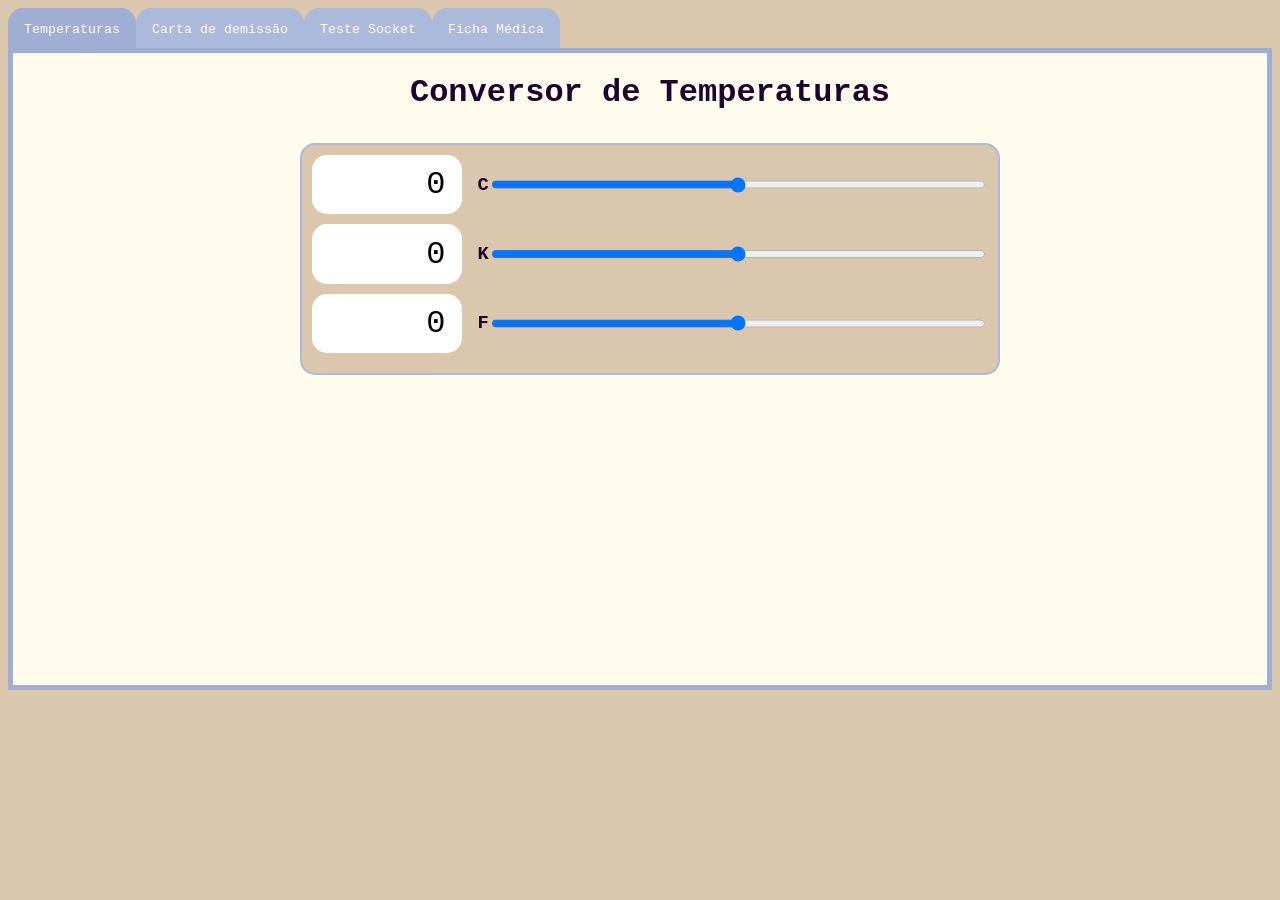
<file: logica/website/html/index.html>
<html>
    <head>
        <link rel="stylesheet" href="global.css">
        <link rel="stylesheet" href="temperature.css">
        <link rel="stylesheet" href="socket.css">
        <link rel="stylesheet" href="medic.css">
        <script src="script.js"></script>
    </head>
    <body>
        <div class="tab">
            <button id="default" class="tab_b" onclick="open_tab(event,'temp')">Temperaturas</button>
            <button class="tab_b" onclick="open_tab(event,'resign')">Carta de demiss&atilde;o</button>
            <button id="socket_tab" class="tab_b" onclick="open_tab(event,'sock')">Teste Socket</button>
            <button class="tab_b" onclick="open_tab(event,'medic')">Ficha M&eacute;dica</button>
        </div>
        <div class="dummy">
            <div class="content" id="medic">
                <div class="container medical_sheet">
                    <div class="container med">
                        <h1>Ficha M&eacute;dica</h1>
                        <div class="container_b med">
                            <div class="container medical_data">
                                <form id="medic_form" action="">
                                <table class="patient_data">
                                    <tr>
                                        <th>NOME</th>
                                        <th>
                                            <input name="name" type="text">
                                        </th>
                                    </tr>
                                    <tr>
                                        <th>NASCIMENTO</th>
                                        <th>
                                            <input name="birthdate" type="date">
                                        </th>
                                    </tr>
                                    <tr>
                                        <th>SEXO</th>
                                        <th>
                                            <input name="sex" value="F" type="radio">Feminino</input>
                                            <input name="sex" value="M" type="radio">Masculino</input>
                                            <input name="sex" value="?" type="radio">Outro</input>
                                        </th>
                                    </tr>
                                    <tr>
                                        <th>DIAGN&Oacute;STICO</th>
                                        <th>
                                            <input name="diagnosis" type="text">
                                        </th>
                                    </tr>
                                    <tr>
                                        <th>ESTADO</th>
                                        <th>
                                            <textarea name="state" class="med" rows="3" cols="40"></textarea>
                                        </th>
                                    </tr>
                                    <tr>
                                        <th>TRATAMENTO</th>
                                        <th>
                                            <textarea name="treatment" class="med" rows="3" cols="40"></textarea>
                                        </th>
                                    </tr>
                                    <tr>
                                        <th>LIBERA&Ccedil;&Atilde;O</th>
                                        <th>
                                            <input name="release" type="date">
                                        </th>
                                    </tr>
                                </table>
                                </form>
                            </div>
                            <div class="container med_buttons">
                                <button onclick="patient_new()">Novo Paciente</button> <button onclick="patient_save()"> Salvar</button>
                            </div>
                        </div>
                    </div>
                    <div class="container patients">
                        <h1>Pacientes</h1>
                        <div id="patient_list" class="container_b patients">
                        </div>
                    </div>
                    <div class="container login">
                        <h3>LOGIN</h3>
                        <div class="container_b" id="login">
                            <form class="login_form" action="">
                                <div class="container username">
                                    <label for="username">usu&aacute;rio:</label>
                                    <input name="username" type="text" placeholder="nome de usu&aacute;rio">
                                </div>
                                <div class="container password">
                                    <label for="password">senha:</label>
                                    <input name="password" type="password" placeholder="********">
                                </div>
                                <div><button type="submit" id="login_button">fazer login / registrar-se</button></div>
                            </form>
                        </div>
                        <p id="warning" color="red">N&atilde;O USE SUA SENHA REAL</p>
                    </div>
                </div>
            </div>
            <div class="content" id="resign">
                text
            </div>
            <div class="content" id="temp">
                <div class="container temp">
                    <h1>Conversor de Temperaturas</h1>
                    <div class="container_b temp">
                        <div class="container_temp"><input oninput="temperature('num',0)" value="0" id="C_num" class="num" type="number"><h3 id="C_label" class="label">C</h3> <input oninput="temperature('slider',0)" id="C_slider" class="slider" type="range" min="-100" max="100"></div>
                        <div class="container_temp"><input oninput="temperature('num',1)" value="0" id="K_num" class="num" type="number"><h3 id="K_label" class="label">K</h3> <input oninput="temperature('slider',1)" id="K_slider" class="slider" type="range" min=" 173" max="374"></div>
                        <div class="container_temp"><input oninput="temperature('num',2)" value="0" id="F_num" class="num" type="number"><h3 id="F_label" class="label">F</h3> <input oninput="temperature('slider',2)" id="F_slider" class="slider" type="range" min="-148" max="212"></div>
                    </div>
                </div>
            </div>
            <div class="content" id="sock">
                <div class="container socket_test">
                    <div class="container sock">
                        <h1>Teste de Socket</h1>
                        <div class="container_b socket">
                            <div id="sock_field">&ltdiv></div>
                            <input id="sock_text" type="text">
                            <button id="sock_button" onclick="speak()">send</button>
                        </div>
                    </div>
                    <div class="container login">
                        <h3>LOGIN</h3>
                        <div class="container_b" id="login">
                            <form class="login_form" action="">
                                <div class="container username">
                                    <label for="username">usu&aacute;rio:</label>
                                    <input name="username" type="text" placeholder="nome de usu&aacute;rio">
                                </div>
                                <div class="container password">
                                    <label for="password">senha:</label>
                                    <input name="password" type="password" placeholder="********">
                                </div>
                                <div><button type="submit" id="login_button">fazer login / registrar-se</button></div>
                            </form>
                        </div>
                        <p id="warning" color="red">N&atilde;O USE SUA SENHA REAL</p>
                    </div>
                </div>
            </div>
        </div>
    </body>
    <script>
        main()
    </script>
</html>
</file>
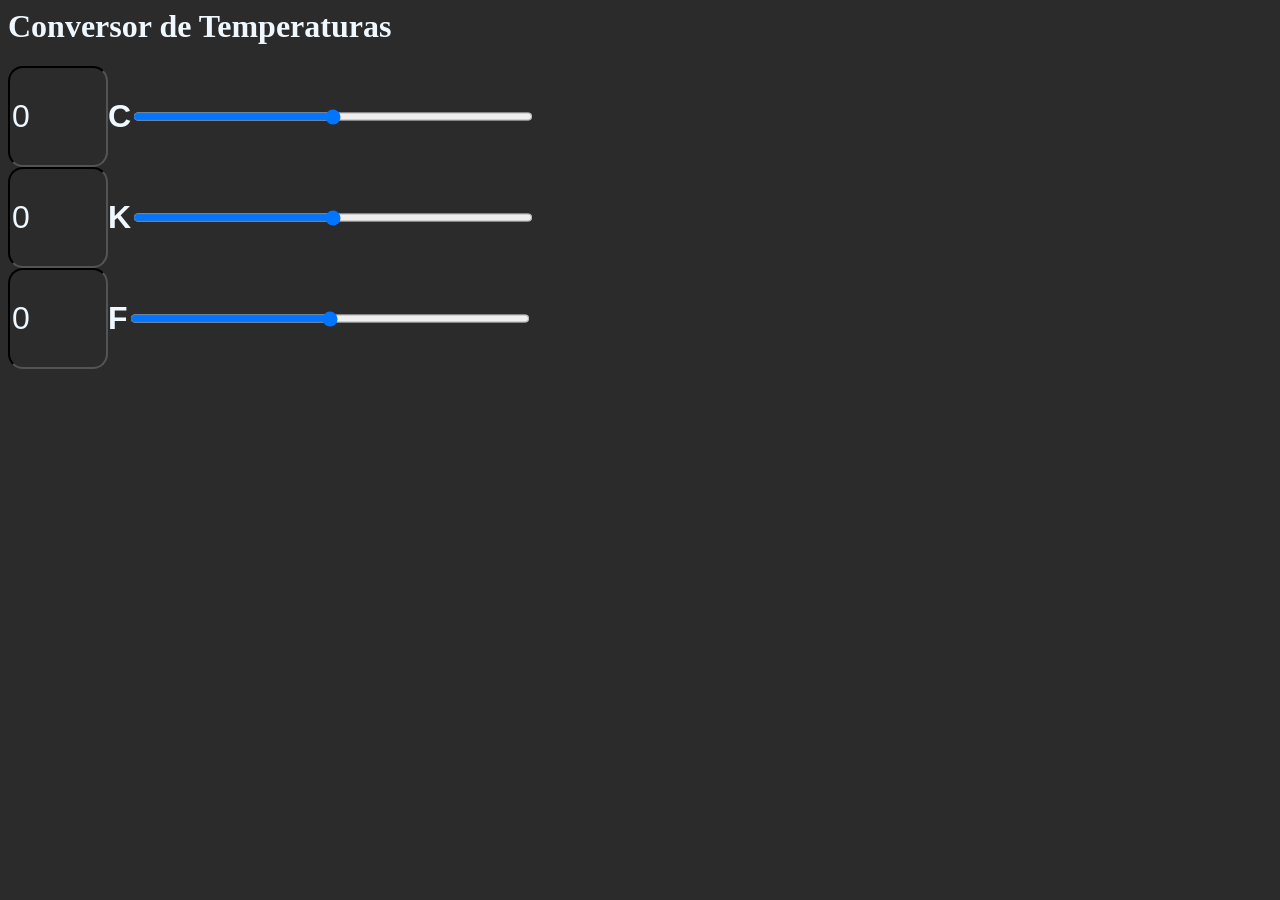
<file: logica/temperaturas_2.html>
<html>
    <head>

    </head>
    <body>
        <div>
        <h1>Conversor de Temperaturas</h1>
        <div class="container"><input onchange="equalize_num(0)" value="0" id="C_num" class="num" type="number"><h3 id="C_label" class="label">C</h3> <input id="C_slider" class="slider" type="range" min="-100" max="100"></div>
        <div class="container"><input onchange="equalize_num(1)" value="0" id="K_num" class="num" type="number"><h3 id="K_label" class="label">K</h3> <input id="K_slider" class="slider" type="range" min=" 173" max="374"></div>
        <div class="container"><input onchange="equalize_num(2)" value="0" id="F_num" class="num" type="number"><h3 id="F_label" class="label">F</h3> <input id="F_slider" class="slider" type="range" min="-148" max="212"></div>
        </div>
    </body>
    <style>
        body {
            background-color: rgb(43, 43, 43);
            color: aliceblue;
        }
        .container {
            display: flex;
            justify-content: left;
            border-color: black;
        }
        .num {
            color: aliceblue;
            background-color:rgb(43, 43, 43);
            border-color: black;
            border-radius: 15%;
            width: 100px;
            font-family: Arial, Helvetica, sans-serif;
            font-size: 32px;
        }
        .slider {
            width: 400px;
            display: flex;
        }
        .container h3 {

            color: aliceblue;
            font-family: Arial, Helvetica, sans-serif;
            font-size: 32px;
        }
    </style>
    <script>
        let K, F, C = 0
        let C_slider = document.getElementById("C_slider")
        let K_slider = document.getElementById("K_slider")
        let F_slider = document.getElementById("F_slider")
        let C_num = document.getElementById("C_num")
        let K_num = document.getElementById("K_num")
        let F_num = document.getElementById("F_num")

        function equalize() {
            C_num.value = C
            K_num.value = K
            F_num.value = F
            C_slider.value = C
            K_slider.value = K
            F_slider.value = F
        }

        function equalize_slider(index) {
            switch (index) {
                case 0:
                    C = Number(C_slider.value)
                    K = Math.round(C + 273.15)
                    F = Math.round(C * 9/5 + 32)
                    break
                case 1:
                    K = Number(K_slider.value)
                    C = Math.round(K - 273.15)
                    F = Math.round((C * 1.8) + 32)
                    break
                case 2:
                    F = Number(F_slider.value)
                    C = Math.round((F - 32)*5/9)
                    K = Math.round(C + 273.15)
                    break}
            equalize()
        }
        function equalize_num(index) {
            switch (index) {
                case 0:
                    C = Number(C_num.value)
                    K = Math.round(C + 273.15)
                    F = Math.round(C * 9/5 + 32)
                    break;
                case 1:
                    K = Number(K_num.value)
                    C = Math.round(K - 273.15)
                    F = Math.round((C * 1.8) + 32)
                    break;
                case 2:
                    F = Number(F_num.value)
                    C = Math.round((F - 32)*5/9)
                    K = Math.round(C + 273.15)
                    break;}
            equalize()
        }

        C_slider.addEventListener('input', (event) => {
            C_num.value = event.target.value
            equalize_slider(0)
        })
        K_slider.addEventListener('input', (event) => {
            K_num.value = event.target.value
            equalize_slider(1)
        })
        F_slider.addEventListener('input', (event) => {
            F_num.value = event.target.value
            equalize_slider(2)
        })

        C_num.addEventListener('input', (event) => {
            C_slider.value = event.target.value
            equalize_num(0)
        })
        K_num.addEventListener('input', (event) => {
            K_slider.value = event.target.value
            equalize_num(1)
        })
        F_num.addEventListener('input', (event) => {
            F_slider.value = event.target.value
            equalize_num(2)
        })
    </script>
</html>
</file>
<file: logica/website/html/global.css>
body {
    font-family: 'Courier New', Courier, monospace;
    background-color:rgb(219, 199, 173);
    color: rgb(29, 3, 46);
}
.tab {
    overflow: hidden;
    border-style: 2px solid;
}
.content {
    padding-left: 20px;
    display: block;
    background-color: rgb(255, 252, 237);
}
.dummy {
    display: block;
    border: 5px solid rgb(161, 174, 211);
    background-color: rgb(255, 252, 237);
    padding-bottom: 300px;
}      
.tab button {
    color: rgb(255, 252, 237);
    background-color:rgb(173, 185, 219);
    float: left;
    border-top-left-radius: 15px;
    border-top-right-radius: 15px;
    height: 40px;
    border: none;
    outline: none;
    cursor: pointer;
    padding: 14px 16px;
    transition: 0.3s;
    font-family: 'Courier New', Courier, monospace;
}
.tab button:hover {
    color: rgb(255, 252, 237);
    background-color: rgb(183, 193, 219);
}
.tab button.active {
    color: rgb(255, 252, 237);
    background-color: rgb(161, 174, 211);
}
.container_b {
    display: block;
    background-color: rgb(219, 199, 173);
    padding: 10px;
    border-radius: 15px;
    border-width: 2px;
    border-style: solid;
    border-color: rgb(173, 185, 219);
    float: left;
    margin: 10px;
}
</file>
<file: logica/website/html/temperature.css>
.container.temp {
    justify-self: left;
    display: grid;
    place-items: center;
}

.container_temp {
    display: flex;
    justify-content: left;
    padding-bottom: 10px;
}
.container_temp .slider {
    width: 495px;
}
.container_temp .num {
    border-radius: 15px;
    border: none;
    margin-right: 15px;
    font-family: 'Courier New', Courier, monospace;
    font-size: 32px;
    width: 150px;
    text-align: right;
}
</file>
<file: logica/website/html/socket.css>
.content#sock {
    height: 400px;
}

.container_b.socket {
    width: 500px;
    height: 400px;
}

.container_b#login {
    width: 250;
    height: 150;
}
.container.socket_test {
    display: flex;
    justify-items: left;
}
.container.login {
    display: grid;
    place-items: center;
}
.container.sock {
    display: grid;
    place-items: center;
}
.container.username label {
    display: flex;
    justify-content: left;
}
.container.password label {
    display: flex;
    justify-content: left;
}
#warning {
    background-color: white;
    color: brown;
}
#login_button {
    color: rgb(255, 252, 237);
    background-color:rgb(173, 185, 219);
    border-radius: 15px;
    margin-top: 20px;
    height: 30px;
    border: none;
    outline: none;
    cursor: pointer;
    transition: 0.3s;
    font-family: 'Courier New', Courier, monospace;
}
#login_button:hover {
    color: rgb(255, 252, 237);
    background-color: rgb(183, 193, 219);
}
#login_button.active {
    color: rgb(255, 252, 237);
    background-color: rgb(161, 174, 211);
}
#sock_field {
    display:block;
    border-radius: 15px;
    border-width: 2px;
    border-style: solid;
    border-color: rgb(173, 185, 219);
    background-color: white;
    padding: 10px;
    height: 300px;
    width: 475px;
    overflow-y: scroll;
    overflow-x: inherit;
}
.bubble {
    justify-self: right;
    width: 200px;
    background-color: rgb(255, 252, 237);
    border-style: solid;
    border-radius: 15px;
    border-color: rgb(219, 199, 173);
    overflow-wrap: anywhere;
}
.bubble p {
    justify-self: right;
    padding-right: 10px;
}
.bubble.server {
    justify-self: left;
    width: 200px;
    background-color: rgb(255, 252, 237);
    border-style: dotted;
    border-radius: 15px;
    border-color: rgb(219, 199, 173);
    overflow-wrap:anywhere;
}
.bubble.server p {
    justify-self: left;
    padding-left: 10px;
}
.user {
    font-family: 'Courier New', Courier, monospace;
    margin-right: 10px;
    justify-self: right;
}
.user.server {
    justify-self: left;
    margin-left: 10px;
}
#sock_text {
    color: rgb(29, 3, 46);
    background-color:white;
    border-radius: 15px;
    margin-top: 20px;
    width: 420;
    height: 20px;
    border-width: 2px;
    border-style: solid;
    border-color: rgb(173, 185, 219);
    outline: none;
    cursor: text;
    padding: 14px 16px;
    transition: 0.3s;
}
#sock_button {
    color: rgb(255, 252, 237);
    background-color:rgb(173, 185, 219);
    border-radius: 15px;
    height: 40px;
    border: none;
    outline: none;
    cursor: pointer;
    padding: 14px 16px;
    transition: 0.3s;
    font-family: 'Courier New', Courier, monospace;
}
#sock_button:hover {
    color: rgb(255, 252, 237);
    background-color: rgb(183, 193, 219);
}
#sock_button.active {
    color: rgb(255, 252, 237);
    background-color: rgb(161, 174, 211);
}
</file>
<file: logica/website/html/medic.css>
.container.medical_sheet {
    display: flex;
    justify-content: left;
}

.content#med {
    height: 400px;
}

.container.med {
    display: grid;
    place-items: center;
}
.container.patients {
    display: grid;
    place-items: center;
}

.container_b.med {
    width: 500;
    height: 500;
}
.container_b.patients {
    width: 300;
    height: 500;
    overflow-y: scroll;
    overflow-x: hidden;
}

textarea.med {
    width: 300;
    height: 50;
    resize: none;
    overflow: hidden;
}

.patient_data {
    height: 450px;
    font-size: large;
    text-align: left;
}
.patient_data input {
    width: 300px;
}
.patient_data input[type=number] {
    width: 60;
}
.patient_data th {
    background-color: rgb(255, 252, 237);
    border-radius: 5px;
    padding-left: 10px;
    padding-right: 10px;
}


.patient {
    background-color:white;
    border-radius: 10px;
    cursor: pointer;
    padding: 10px;
}
.patient:hover {
    background-color: rgb(255, 252, 237);
}
.patient.active {
    background-color: rgb(255, 252, 237);
}
</file>
